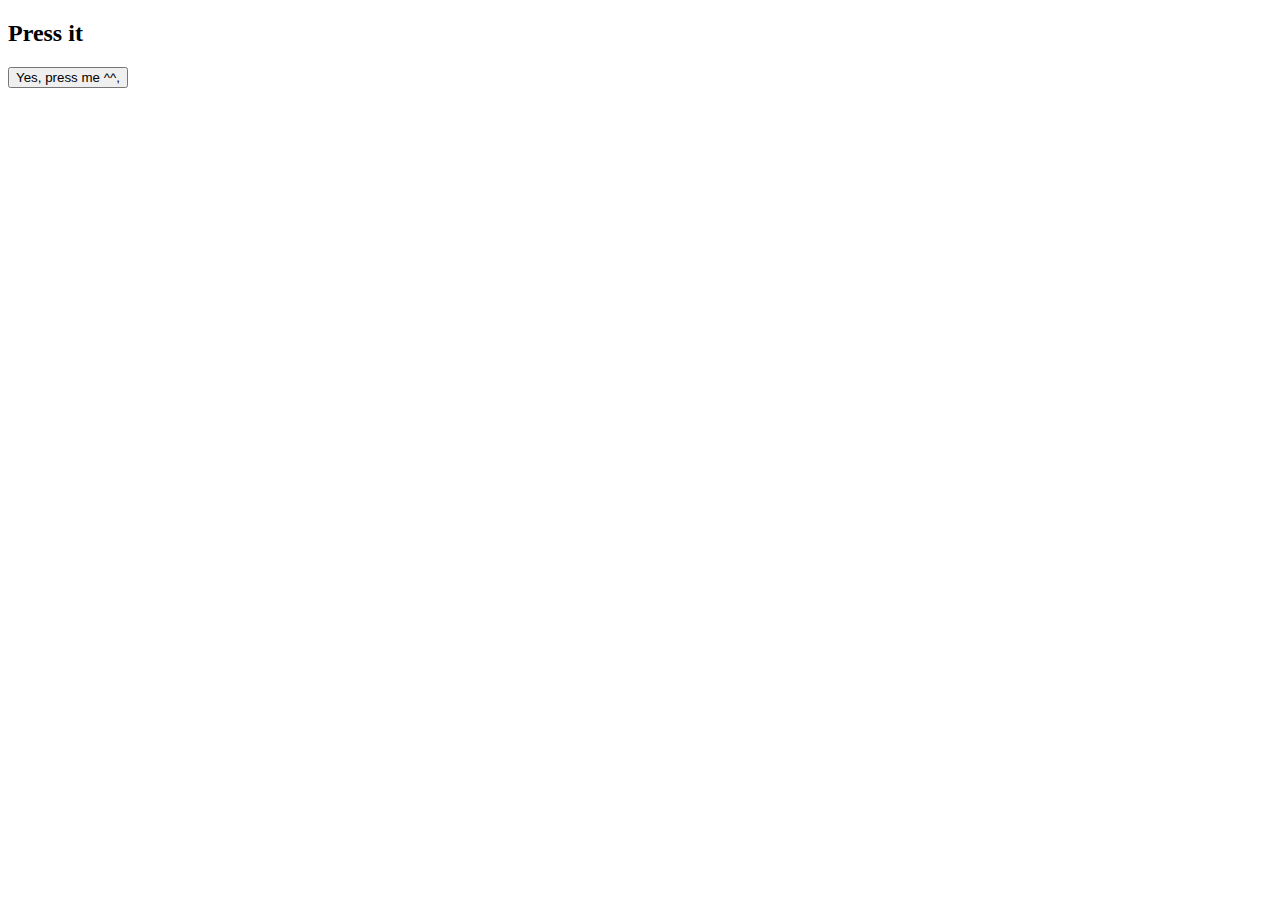
<file: src/main/resources/templates/index.html>
<!DOCTYPE html>
<html lang="en" xmlns:th="http://www.thymeleaf.org">
<head>
    <link rel="stylesheet" type="text/css" th:href="@{/css/main.css}" />
    <meta charset="UTF-8" />
    <title>VK API</title>
</head>
<body>
<div>
    <span th:if="${response} != null" th:text="'Response: '+${response}" />
</div>

<h2>Press it</h2>
<input type="submit" value="Yes, press me ^^," onclick="return location.href = 'login'"/>
</body>
</html>
</file>
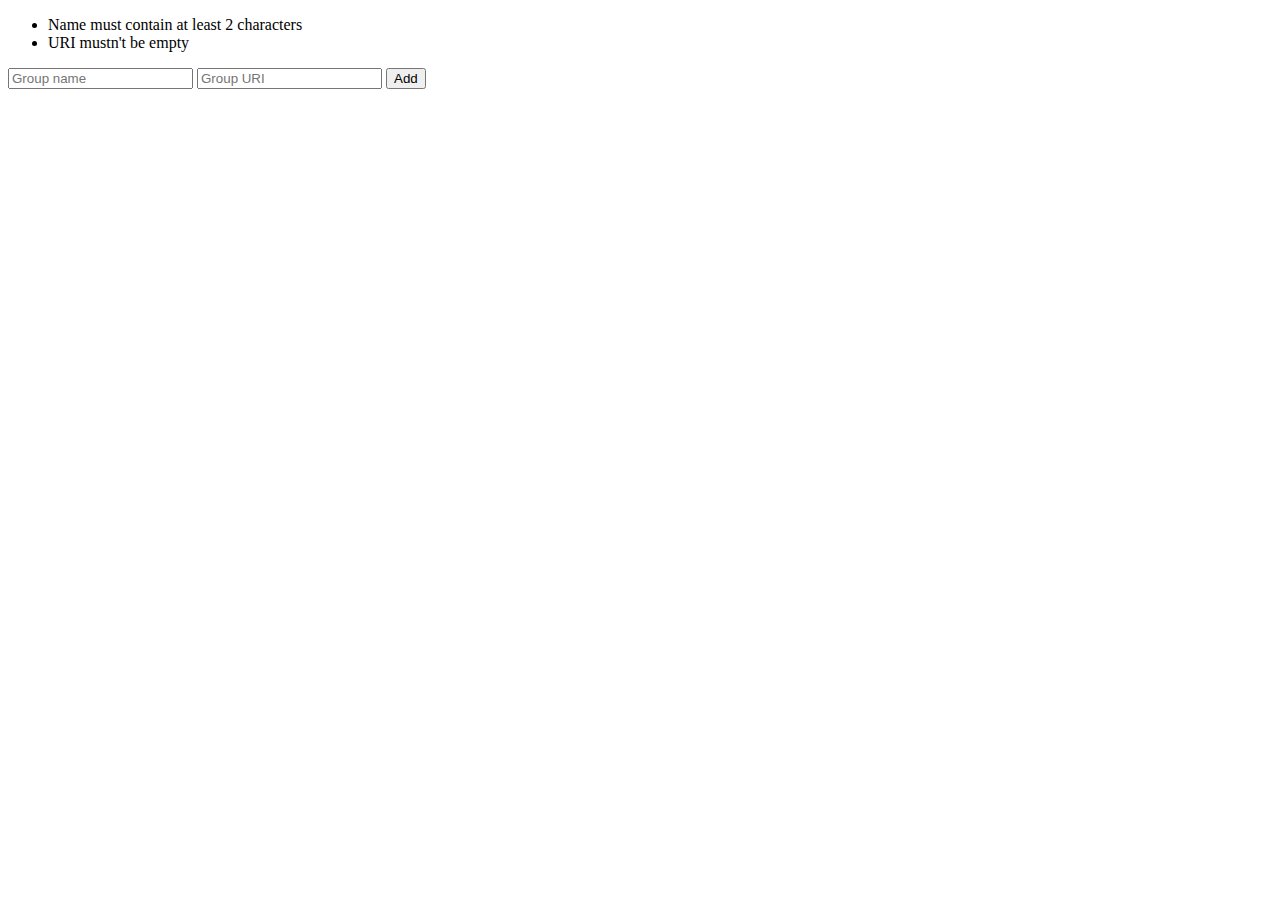
<file: src/main/resources/templates/group_input.html>
<!DOCTYPE html>
<html lang="en" xmlns:th="http://www.thymeleaf.org">
<head>
    <meta charset="UTF-8"/>
    <link rel="stylesheet" type="text/css" th:href="@{/css/main.css}"/>
    <title>Group input</title>
</head>
<body>
    <div>
        <span th:if="${response} != null" th:text="'Response: '+${response}"/>
    </div>
    <div th:if="${validation_errors} != null">
        <ul>
            <li>Name must contain at least 2 characters</li>
            <li>URI mustn't be empty</li>
        </ul>
    </div>
    <form th:action="@{/group_input}" method="post">
        <input type="text" name="groupName" placeholder="Group name"/>
        <input type="text" name="groupURI" placeholder="Group URI"/>
        <input type="submit" value="Add"/>
    </form>
</body>
</html>
</file>
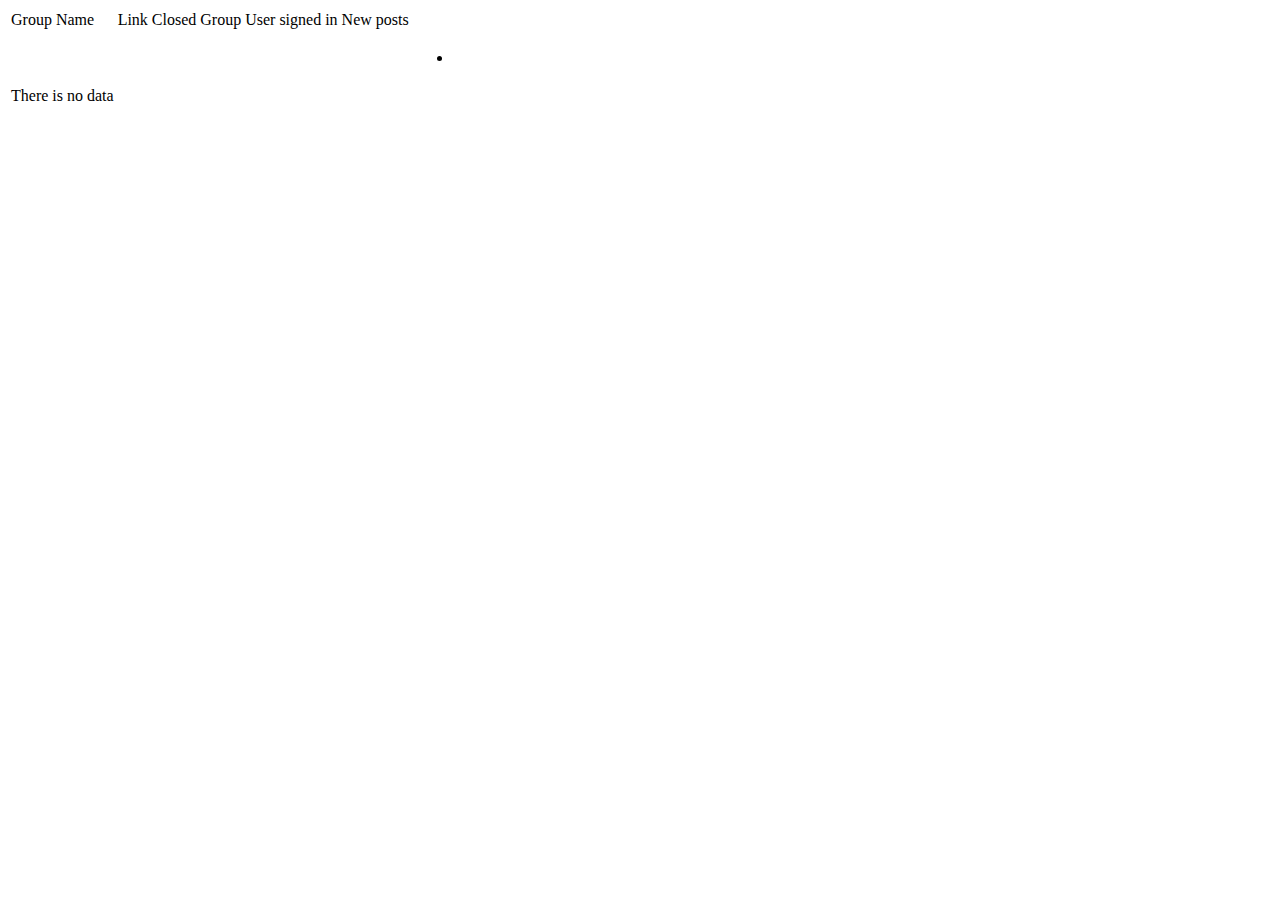
<file: src/main/resources/templates/group_list.html>
<!DOCTYPE html>
<html lang="en" xmlns:th="http://www.thymeleaf.org">
<head>
    <meta charset="UTF-8"/>
    <link rel="stylesheet" type="text/css" th:href="@{/css/main.css}"/>
    <title>Group list</title>
</head>
<body>
<table>
    <thead>
    <tr>
        <td>
            Group Name
        </td>
        <td>
            Link
        </td>
        <td>
            Closed Group
        </td>
        <td>
            User signed in
        </td>
        <td>
            New posts
        </td>

    </tr>
    </thead>
    <tbody>
    <tr th:each="group : ${groupList}">
        <td th:text="*{group.groupName}"/>
        <td>
            <a th:href="*{group.groupURI}" th:text="*{group.groupURI}"/>
        </td>
        <td th:text="*{group.groupClosed > 0}"/>
        <td th:text="${signedMap[group.groupId]}"/>
        <td th:text="${newPostsList[group.groupId].size()}" />
        <td>
            <ul th:if="${newPostsList[group.groupId] != null}">
                <li th:each="post : ${newPostsList[group.groupId]}" th:text="*{post.postId}"></li>
            </ul>
        </td>
    </tr>
    <tr th:if="${groupList.size() == 0}"><td>There is no data</td></tr>
    </tbody>
</table>
</body>
</html>
</file>
